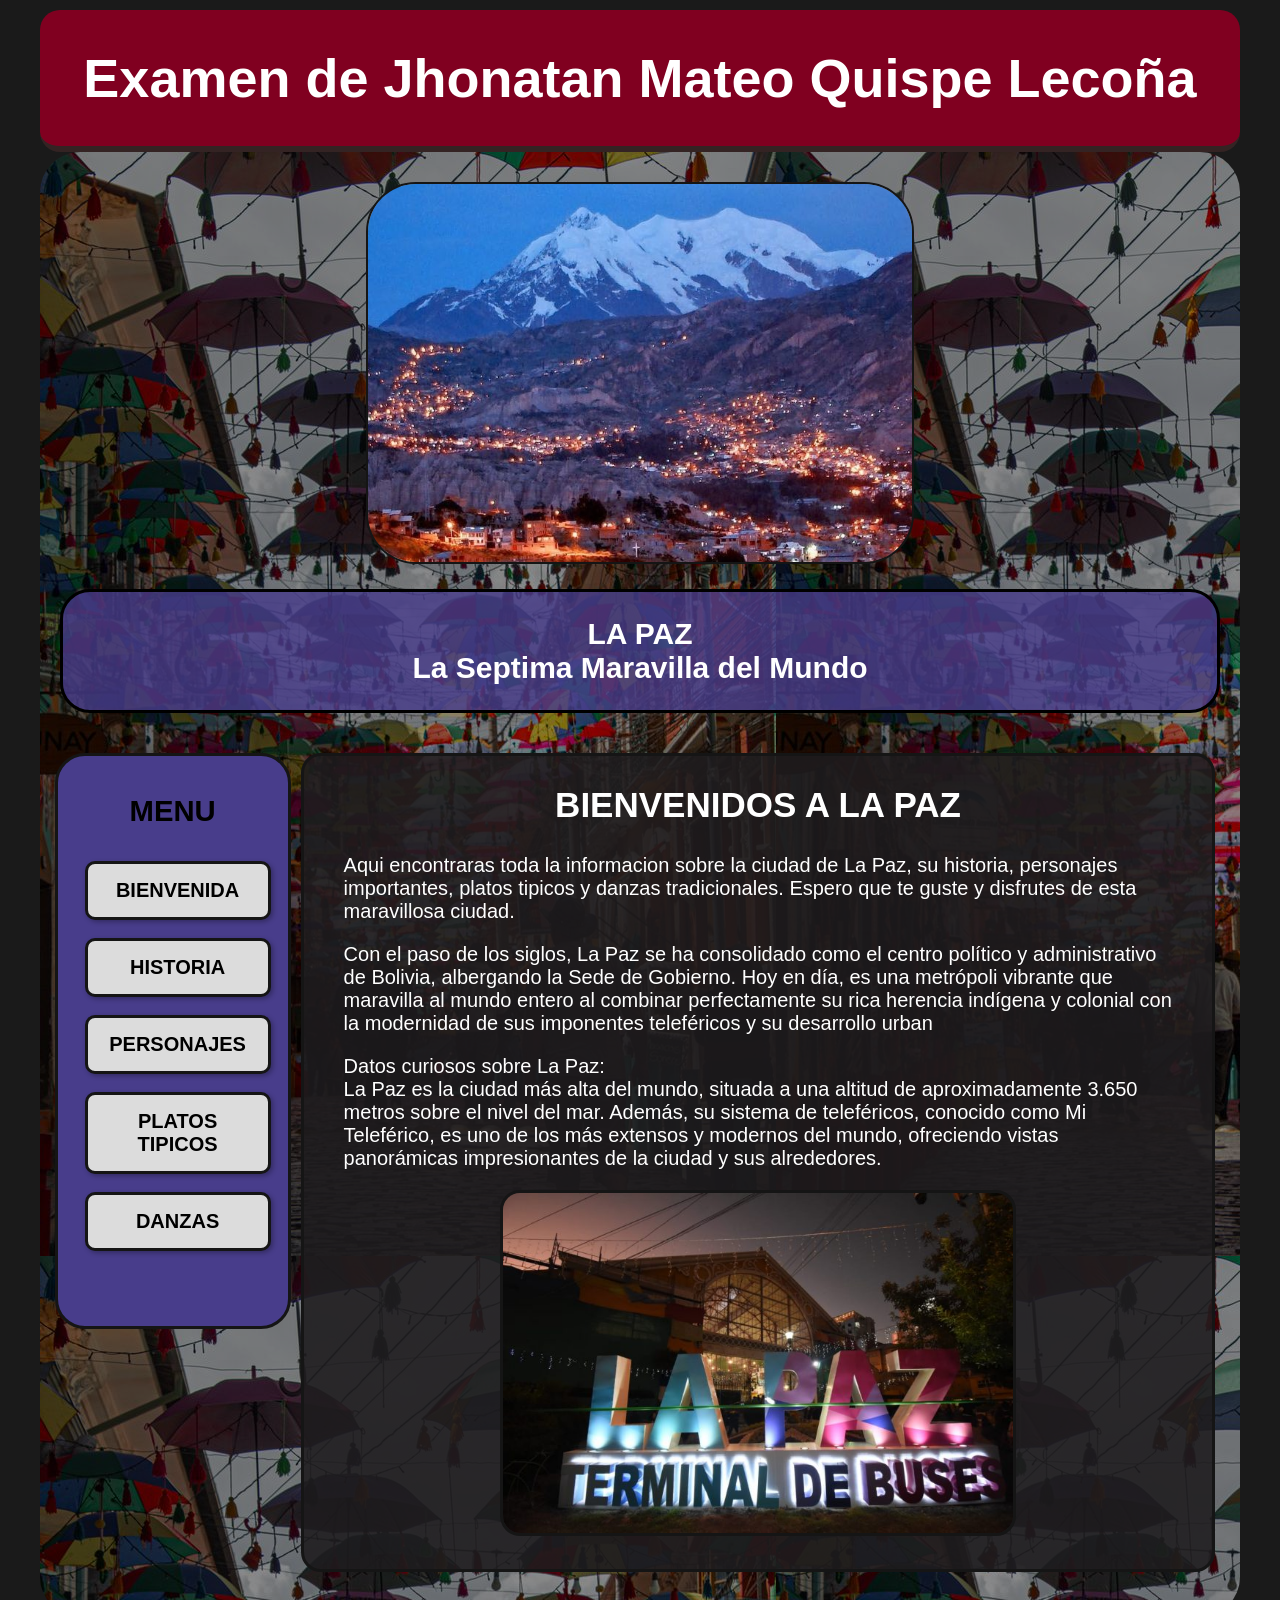
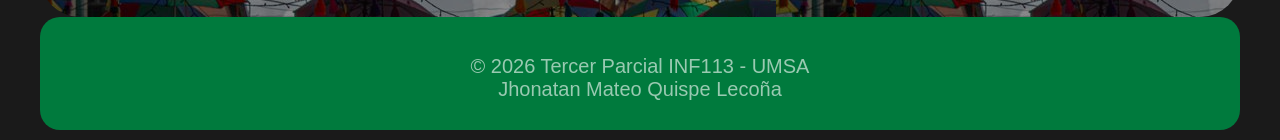
<file: index.html>
<!DOCTYPE html>
<html lang="en">
<head>
    <meta charset="UTF-8">
    <meta name="viewport" content="width=device-width, initial-scale=1.0">
    <title>Examen3</title>
    <link rel="stylesheet" href="css/estilos.css">
</head>
<body>
    <div class="padre">
        <header>
            <h1>
                Examen de Jhonatan Mateo Quispe Lecoña
            </h1>
        </header>
        <section class="cuadrodefondo">
            <div class="cuadroimginicio">
                <img src="img/2.jpeg" alt="">
            </div>
            <div class="tituloinicio">
                    <h1>LA PAZ<br>La Septima Maravilla del Mundo</h1>
            </div>
            <div class="separador">
                <span>
                    <nav> 
                        <h1>MENU</h1>
                        <table class="botonesdistancia">
                            <tr>
                                <td>
                                    <a href="#"class="cajaboton">BIENVENIDA</a>
                                </td>
                            </tr>
                            <tr>
                                <td>
                                    <a href="pag/pag1.html#historia"class="cajaboton">HISTORIA</a>
                                </td>
                            </tr>
                            <tr>
                                <td>
                                    <a href="pag/pag2.html#personajes"class="cajaboton">PERSONAJES</a>
                                </td>
                            </tr>
                            <tr>
                                <td>
                                    <a href="pag/pag3.html#platos"class="cajaboton">PLATOS TIPICOS</a>
                                </td>
                            </tr>
                            <tr>
                                <td>
                                    <a href="pag/pag4.html#danzas"class="cajaboton">DANZAS</a>
                                </td>
                            </tr>
                        </table>
                    </nav>
                </span>
                <span>
                    <div class="cuadrotexto">
                        <h1>BIENVENIDOS A LA PAZ</h1>
                        <p>
                            Aqui encontraras toda la informacion sobre la ciudad de La Paz, su historia, personajes importantes, platos tipicos y danzas tradicionales. Espero que te guste y disfrutes de esta maravillosa ciudad.
                        </p>
                        <p>
                            Con el paso de los siglos, La Paz se ha consolidado como el centro político y administrativo de Bolivia, albergando la Sede de Gobierno. Hoy en día, es una metrópoli vibrante que maravilla al mundo entero al combinar perfectamente su rica herencia indígena y colonial con la modernidad de sus imponentes teleféricos y su desarrollo urban
                        </p>
                            Datos curiosos sobre La Paz:<br>
                            La Paz es la ciudad más alta del mundo, situada a una altitud de aproximadamente 3.650 metros sobre el nivel del mar. Además, su sistema de teleféricos, conocido como Mi Teleférico, es uno de los más extensos y modernos del mundo, ofreciendo vistas panorámicas impresionantes de la ciudad y sus alrededores.
                        </p>
                        <div class="cuadroimgbienvenida">
                            <img src="img/lpl.jpeg" alt="">
                        </div>
                    </div>
                </span>
            </div>
        </section>
        <footer>
            <p>
                &copy; 2026 Tercer Parcial INF113 - UMSA
                <br>
                Jhonatan Mateo Quispe Lecoña
            </p>
        </footer>
    </div>
</body>
</html>
</file>
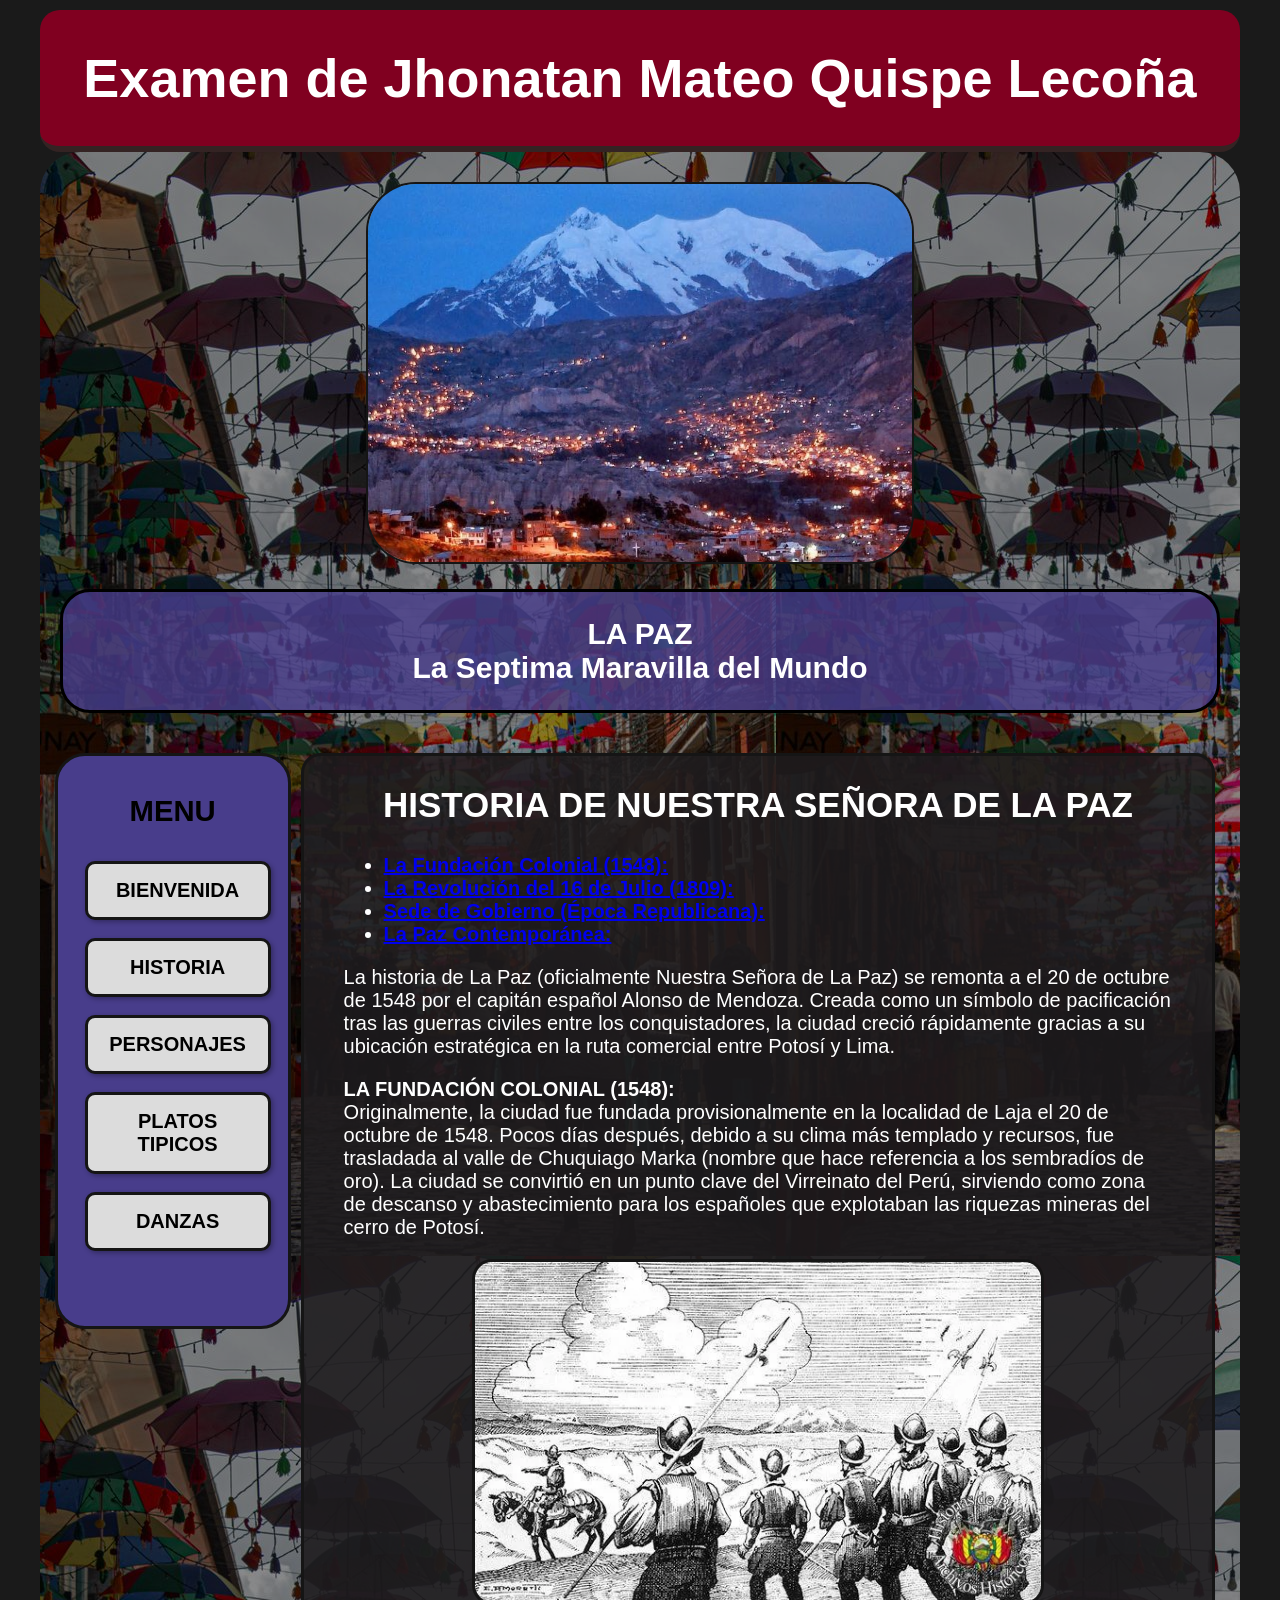
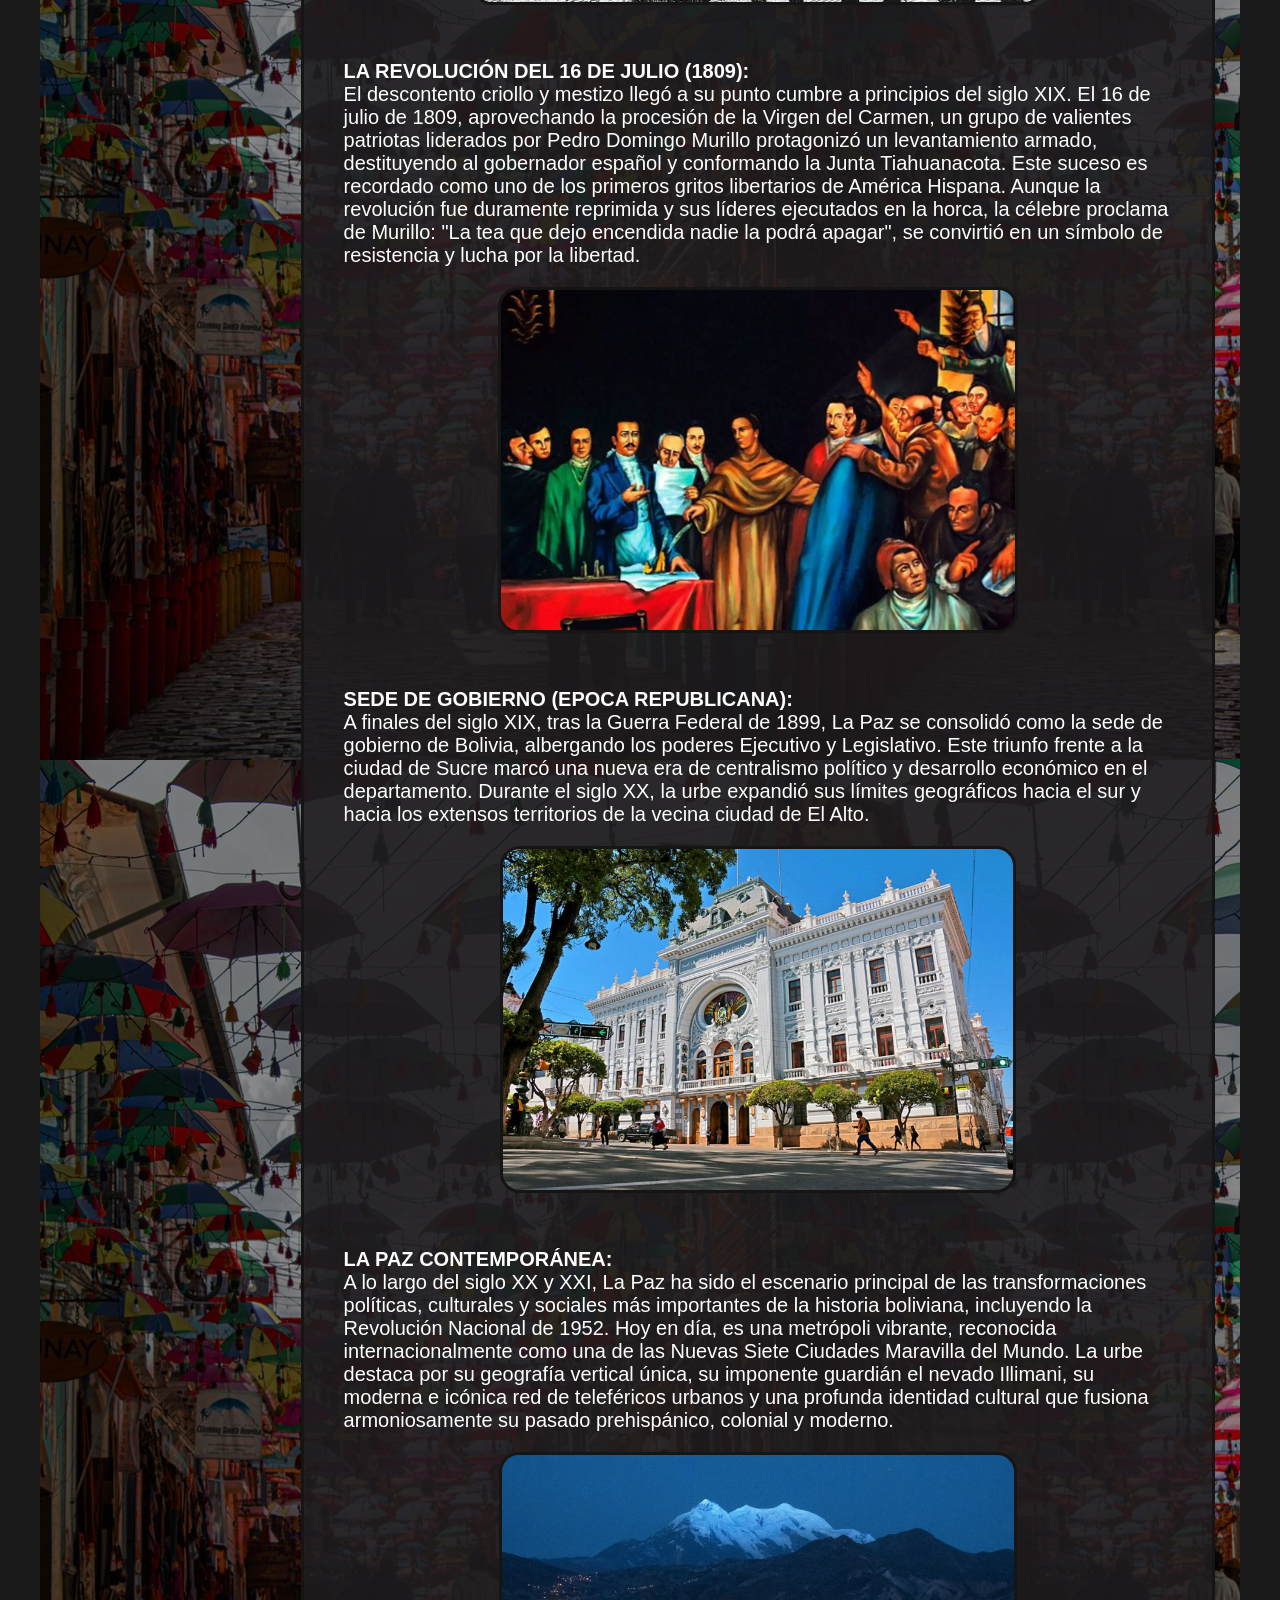
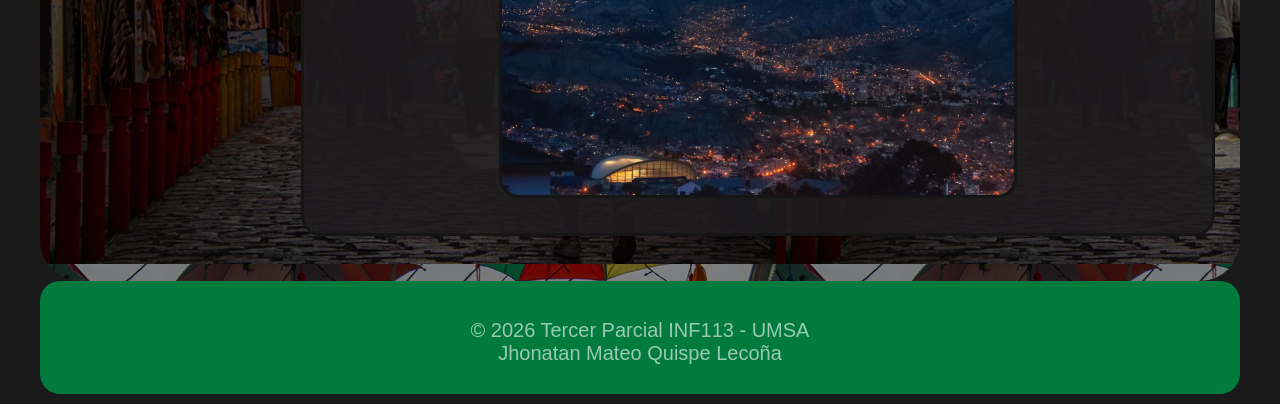
<file: pag/pag1.html>
<!DOCTYPE html>
<html lang="en">
<head>
    <meta charset="UTF-8">
    <meta name="viewport" content="width=device-width, initial-scale=1.0">
    <title>Examen3</title>
    <link rel="stylesheet" href="../css/estilos.css">
</head>
<body>
    <div class="padre">
        <header>
            <h1>
                Examen de Jhonatan Mateo Quispe Lecoña
            </h1>
        </header>
        <section class="cuadrodefondo">
            <div class="cuadroimginicio">
                <img src="../img/2.jpeg" alt="">
            </div>
            <div class="tituloinicio">
                    <h1>LA PAZ<br>La Septima Maravilla del Mundo</h1>
            </div>
            <div class="separador">
                <span>
                    <nav> 
                        <h1>MENU</h1>
                        <table class="botonesdistancia">
                            <tr>
                                <td>
                                    <a href="../index.html"class="cajaboton">BIENVENIDA</a>
                                </td>
                            </tr>
                            <tr>
                                <td>
                                    <a href="#historia"class="cajaboton">HISTORIA</a>
                                </td>
                            </tr>
                            <tr>
                                <td>
                                    <a href="pag2.html#personajes"class="cajaboton">PERSONAJES</a>
                                </td>
                            </tr>
                            <tr>
                                <td>
                                    <a href="pag3.html#platos"class="cajaboton">PLATOS TIPICOS</a>
                                </td>
                            </tr>
                            <tr>
                                <td>
                                    <a href="pag4.html#danzas  "class="cajaboton">DANZAS</a>
                                </td>
                            </tr>
                        </table>
                    </nav>
                </span>
                <span>
                    <div class="cuadrotexto">
                        <h1 id="historia">
                            HISTORIA DE NUESTRA SEÑORA DE LA PAZ
                        </h1>
                        <ul>
                            <li>
                                <a href="#1"><b>La Fundación Colonial (1548):</b></a>
                            </li>
                            <li>
                                <a href="#2"><b>La Revolución del 16 de Julio (1809):</b></a>
                            </li>
                            <li>
                                <a href="#3"><b>Sede de Gobierno (Época Republicana):</b></a>
                            </li>   
                            <li>
                                <a href="#4"><b>La Paz Contemporánea:</b></a>
                            </li>
                        </ul>
                        <p>
                            La historia de La Paz (oficialmente Nuestra Señora de La Paz) se remonta a el 20 de octubre de 1548 por el capitán español Alonso de Mendoza. Creada como un símbolo de pacificación tras las guerras civiles entre los conquistadores, la ciudad creció rápidamente gracias a su ubicación estratégica en la ruta comercial entre Potosí y Lima.
                        </p>
                        <p>
                            <b id="1">LA FUNDACIÓN COLONIAL (1548):</b>
                            <br>
                            Originalmente, la ciudad fue fundada provisionalmente en la localidad de Laja el 20 de octubre de 1548. Pocos días después, debido a su clima más templado y recursos, fue trasladada al valle de Chuquiago Marka (nombre que hace referencia a los sembradíos de oro). La ciudad se convirtió en un punto clave del Virreinato del Perú, sirviendo como zona de descanso y abastecimiento para los españoles que explotaban las riquezas mineras del cerro de Potosí.
                        </p>
                        <div class="cuadroimghistoria">
                            <img src="../img/fundacion.jpg" alt="Historia de La Paz">
                        </div>
                        <p>
                            <b id="2">LA REVOLUCIÓN DEL 16 DE JULIO (1809):</b>
                            <br>
                            El descontento criollo y mestizo llegó a su punto cumbre a principios del siglo XIX. El 16 de julio de 1809, aprovechando la procesión de la Virgen del Carmen, un grupo de valientes patriotas liderados por Pedro Domingo Murillo protagonizó un levantamiento armado, destituyendo al gobernador español y conformando la Junta Tiahuanacota. Este suceso es recordado como uno de los primeros gritos libertarios de América Hispana. Aunque la revolución fue duramente reprimida y sus líderes ejecutados en la horca, la célebre proclama de Murillo: "La tea que dejo encendida nadie la podrá apagar", se convirtió en un símbolo de resistencia y lucha por la libertad.
                        </p>
                        <div class="cuadroimghistoria">
                            <img src="../img/revolucion.jpg" alt="Historia de La Paz">
                        </div>
                        <p>
                            <b id="3">SEDE DE GOBIERNO (EPOCA REPUBLICANA):</b>
                            <br>
                            A finales del siglo XIX, tras la Guerra Federal de 1899, La Paz se consolidó como la sede de gobierno de Bolivia, albergando los poderes Ejecutivo y Legislativo. Este triunfo frente a la ciudad de Sucre marcó una nueva era de centralismo político y desarrollo económico en el departamento. Durante el siglo XX, la urbe expandió sus límites geográficos hacia el sur y hacia los extensos territorios de la vecina ciudad de El Alto.
                        </p>
                        <div class="cuadroimghistoria">
                            <img src="../img/sede.jpg" alt="Historia de La Paz">
                        </div>
                        <p>
                            <b id="4">LA PAZ CONTEMPORÁNEA:</b>
                            <br>
                            A lo largo del siglo XX y XXI, La Paz ha sido el escenario principal de las transformaciones políticas, culturales y sociales más importantes de la historia boliviana, incluyendo la Revolución Nacional de 1952. Hoy en día, es una metrópoli vibrante, reconocida internacionalmente como una de las Nuevas Siete Ciudades Maravilla del Mundo. La urbe destaca por su geografía vertical única, su imponente guardián el nevado Illimani, su moderna e icónica red de teleféricos urbanos y una profunda identidad cultural que fusiona armoniosamente su pasado prehispánico, colonial y moderno.
                        </p>
                        <div class="cuadroimghistoria">
                            <img src="../img/lapaz.jpg" alt="Historia de La Paz">
                        </div>
                    </div>
                </span>
            </div>
        </section>
        <footer>
            <p>
                &copy; 2026 Tercer Parcial INF113 - UMSA
                <br>
                Jhonatan Mateo Quispe Lecoña
            </p>
        </footer>
    </div>
</body>
</html>
</file>
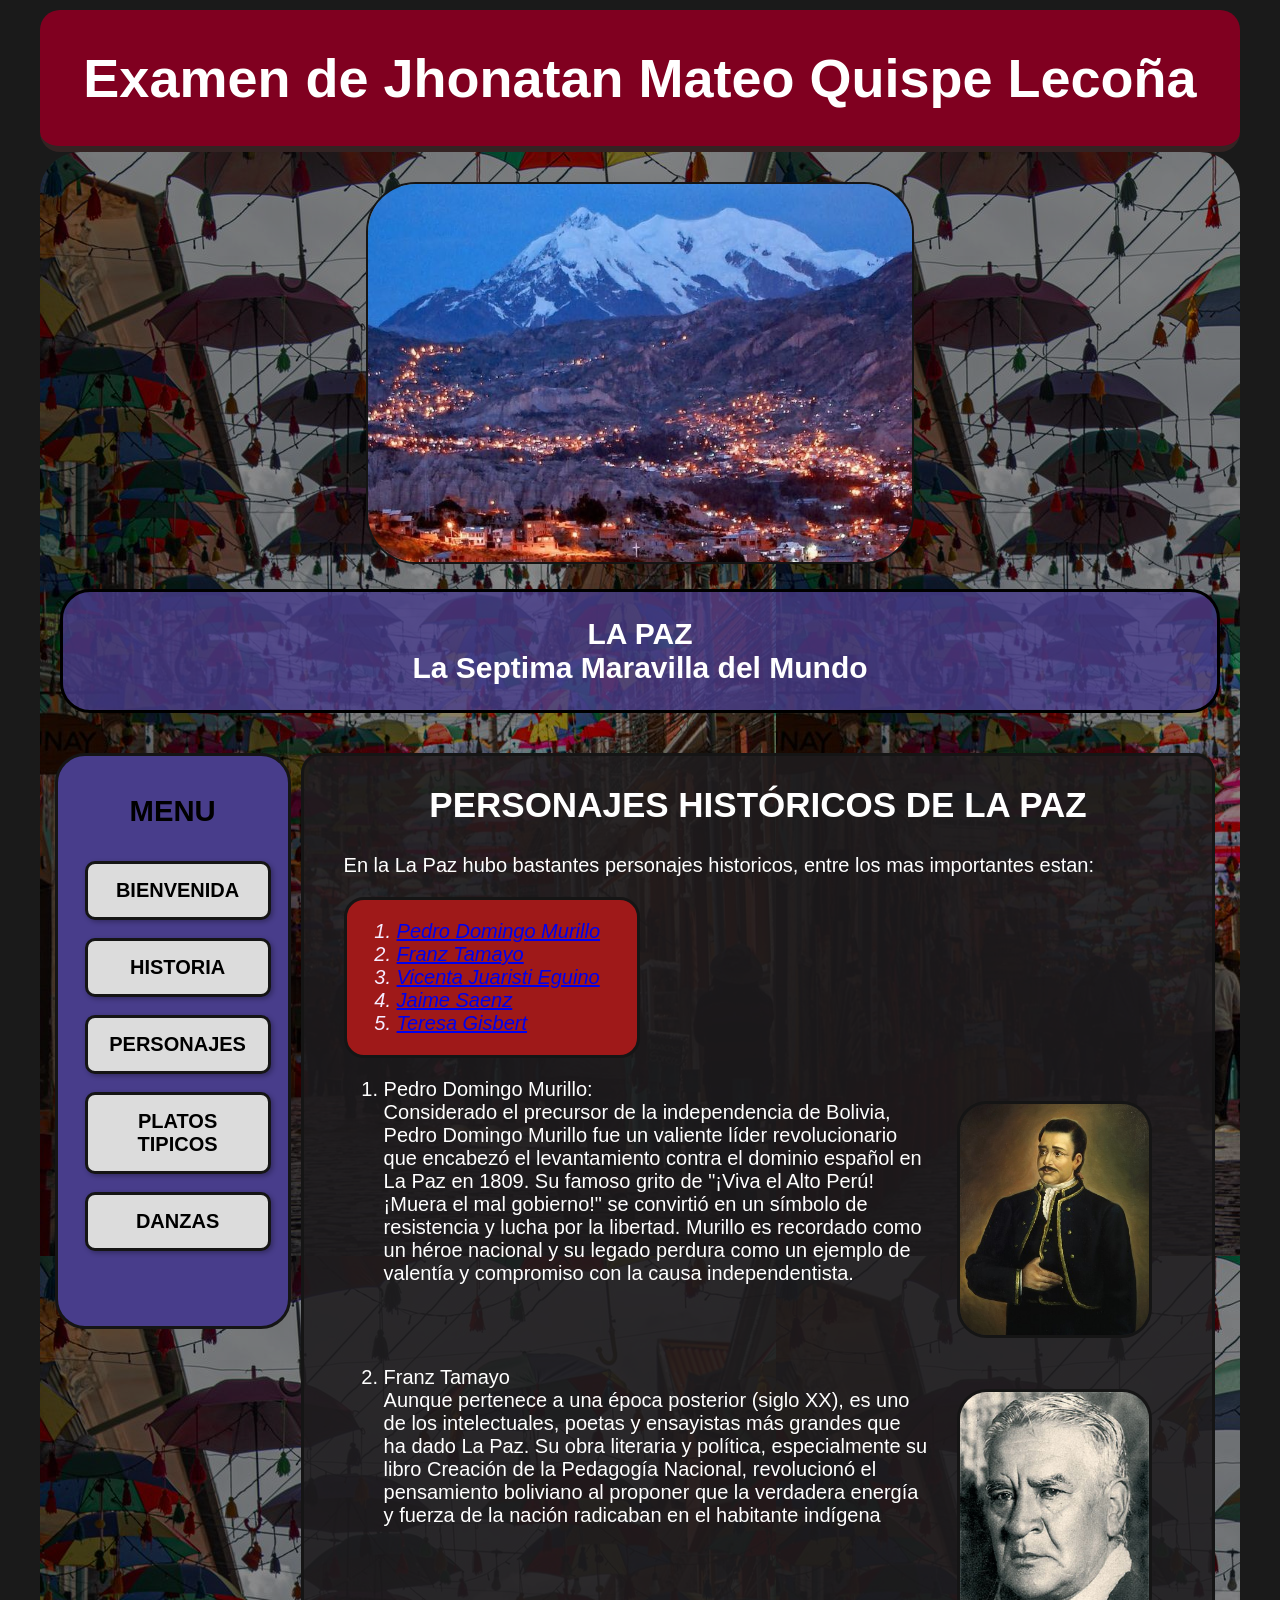
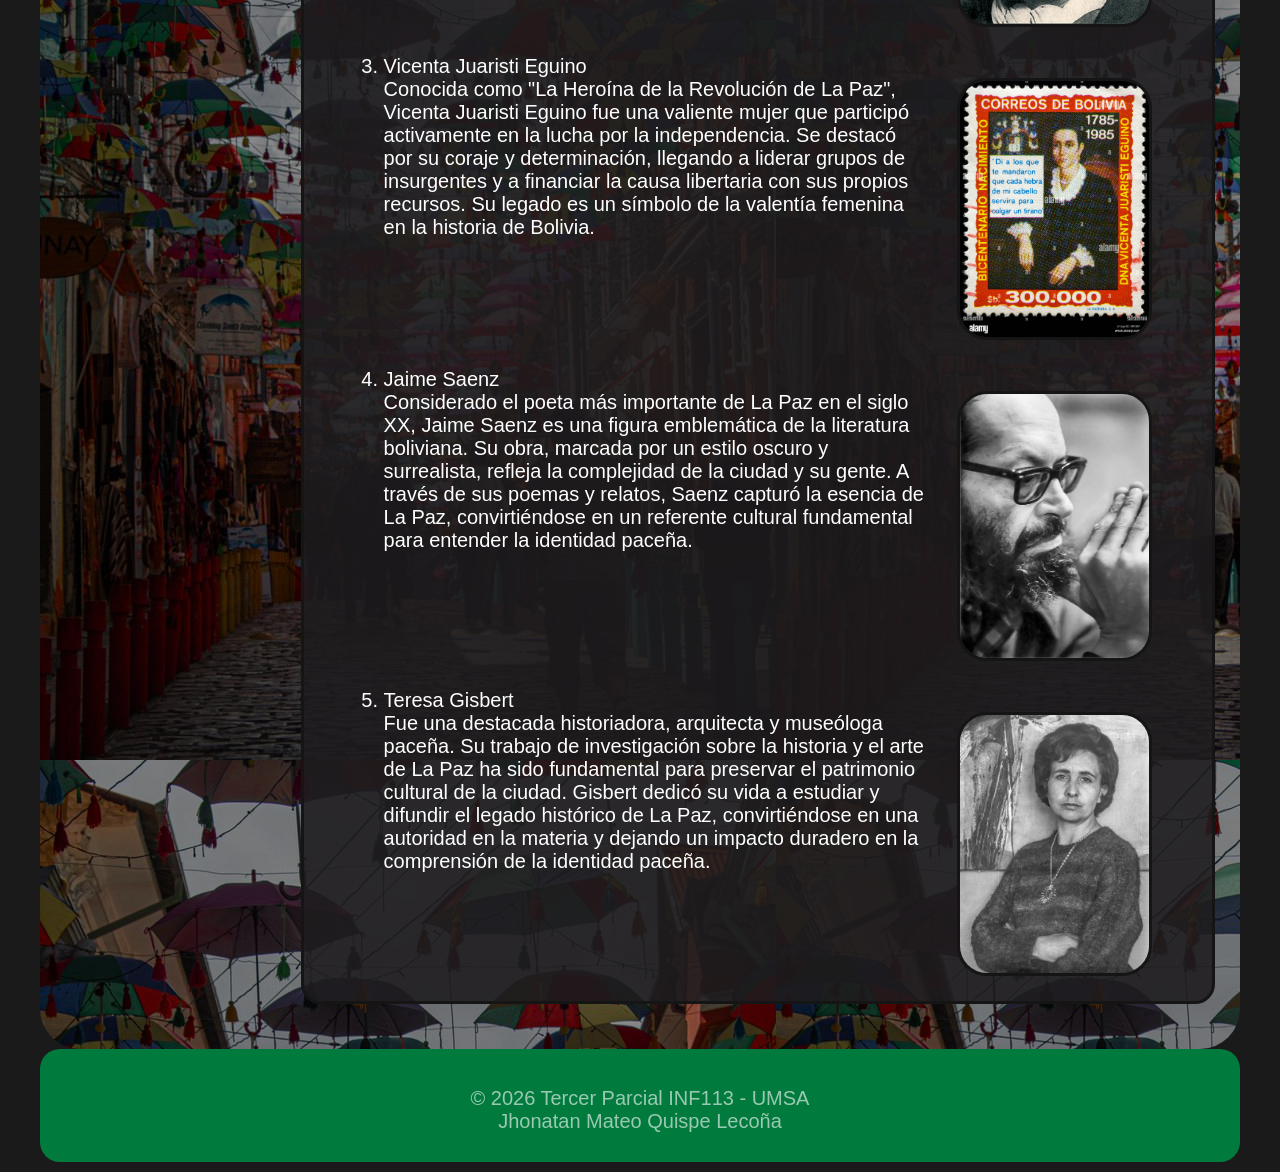
<file: pag/pag2.html>
<!DOCTYPE html>
<html lang="en">
<head>
    <meta charset="UTF-8">
    <meta name="viewport" content="width=device-width, initial-scale=1.0">
    <title>Examen3</title>
    <link rel="stylesheet" href="../css/estilos.css">
</head>
<body>
    <div class="padre">
        <header>
            <h1>
                Examen de Jhonatan Mateo Quispe Lecoña
            </h1>
        </header>
        <section class="cuadrodefondo">
            <div class="cuadroimginicio">
                <img src="../img/2.jpeg" alt="">
            </div>
            <div class="tituloinicio">
                    <h1>LA PAZ<br>La Septima Maravilla del Mundo</h1>
            </div>
            <div class="separador">
                <span>
                    <nav> 
                        <h1>MENU</h1>
                        <table class="botonesdistancia">
                            <tr>
                                <td>
                                    <a href="../index.html"class="cajaboton">BIENVENIDA</a>
                                </td>
                            </tr>
                            <tr>
                                <td>
                                    <a href="pag1.html#historia"class="cajaboton">HISTORIA</a>
                                </td>
                            </tr>
                            <tr>
                                <td>
                                    <a href="#personajes"class="cajaboton">PERSONAJES</a>
                                </td>
                            </tr>
                            <tr>
                                <td>
                                    <a href="pag3.html#platos"class="cajaboton">PLATOS TIPICOS</a>
                                </td>
                            </tr>
                            <tr>
                                <td>
                                    <a href="pag4.html#danzas"class="cajaboton">DANZAS</a>
                                </td>
                            </tr>
                        </table>
                    </nav>
                </span>
                <span>
                    <div class="cuadrotexto">
                        <h1 id="personajes">PERSONAJES HISTÓRICOS DE LA PAZ</h1>
                        <p>
                            En la La Paz hubo bastantes personajes historicos, entre los mas importantes estan:
                        </p>
                        <div class="cuadrolista">
                            <ol>
                                <li><a href="#murillo">Pedro Domingo Murillo</a></li>
                                <li><a href="#tamayo">Franz Tamayo</a></li>
                                <li><a href="#vicenta">Vicenta Juaristi Eguino</a></li>
                                <li><a href="#jaime">Jaime Saenz</a></li>
                                <li><a href="#teresa">Teresa Gisbert</a></li>
                            </ol>
                        </div>
                        <ol>
                            <li id="murillo">Pedro Domingo Murillo:</li>
                                <div class="separador">
                                    <span>
                                        Considerado el precursor de la independencia de Bolivia, Pedro Domingo Murillo fue un valiente líder revolucionario que encabezó el levantamiento contra el dominio español en La Paz en 1809. Su famoso grito de "¡Viva el Alto Perú! ¡Muera el mal gobierno!" se convirtió en un símbolo de resistencia y lucha por la libertad. Murillo es recordado como un héroe nacional y su legado perdura como un ejemplo de valentía y compromiso con la causa independentista.
                                        </span>
                                    <span class="cuadroimgpersonajes">
                                        <img src="../img/murillo.jpg" alt="Pedro Domingo Murillo">
                                    </span>
                                </div>
                                <br>
                            <li id="tamayo">Franz Tamayo</li>
                                <div class="separador">
                                    <span>
                                        Aunque pertenece a una época posterior (siglo XX), es uno de los intelectuales, poetas y ensayistas más grandes que ha dado La Paz. Su obra literaria y política, especialmente su libro Creación de la Pedagogía Nacional, revolucionó el pensamiento boliviano al proponer que la verdadera energía y fuerza de la nación radicaban en el habitante indígena
                                    </span>
                                    <span class="cuadroimgpersonajes">
                                        <img src="../img/franz.jpg" alt="Franz Tamayo">
                                    </span>
                                </div>
                                <br>
                            <li id="vicenta">Vicenta Juaristi Eguino</li>
                                <div class="separador">
                                    <span>
                                        Conocida como "La Heroína de la Revolución de La Paz", Vicenta Juaristi Eguino fue una valiente mujer que participó activamente en la lucha por la independencia. Se destacó por su coraje y determinación, llegando a liderar grupos de insurgentes y a financiar la causa libertaria con sus propios recursos. Su legado es un símbolo de la valentía femenina en la historia de Bolivia.
                                    </span>
                                    <sapn class="cuadroimgpersonajes">
                                        <img src="../img/vicenta.jpg" alt="Vicenta Juaristi Eguino">
                                    </sapn>
                                </div>
                                <br>
                            <li id="jaime">Jaime Saenz</li>
                                <div class="separador">
                                    <span>
                                        Considerado el poeta más importante de La Paz en el siglo XX, Jaime Saenz es una figura emblemática de la literatura boliviana. Su obra, marcada por un estilo oscuro y surrealista, refleja la complejidad de la ciudad y su gente. A través de sus poemas y relatos, Saenz capturó la esencia de La Paz, convirtiéndose en un referente cultural fundamental para entender la identidad paceña.
                                    </span>
                                    <span class="cuadroimgpersonajes">
                                        <img src="../img/jaime.jpg" alt="Jaime Saenz">
                                    </span>
                                </div>
                                <br>
                            <li id="teresa">Teresa Gisbert</li>
                                <div class="separador">
                                    <span>
                                        Fue una destacada historiadora, arquitecta y museóloga paceña. Su trabajo de investigación sobre la historia y el arte de La Paz ha sido fundamental para preservar el patrimonio cultural de la ciudad. Gisbert dedicó su vida a estudiar y difundir el legado histórico de La Paz, convirtiéndose en una autoridad en la materia y dejando un impacto duradero en la comprensión de la identidad paceña.
                                    </span>
                                    <span class="cuadroimgpersonajes">
                                        <img src="../img/teresa.jpg" alt="Teresa Gisbert">
                                    </span>
                                </div>
                        </ol>
                    </div>    
                </span>
            </div>
        </section>
        <footer>
            <p>
                &copy; 2026 Tercer Parcial INF113 - UMSA
                <br>
                Jhonatan Mateo Quispe Lecoña
            </p>
        </footer>
    </div>
</body>
</html>
</file>
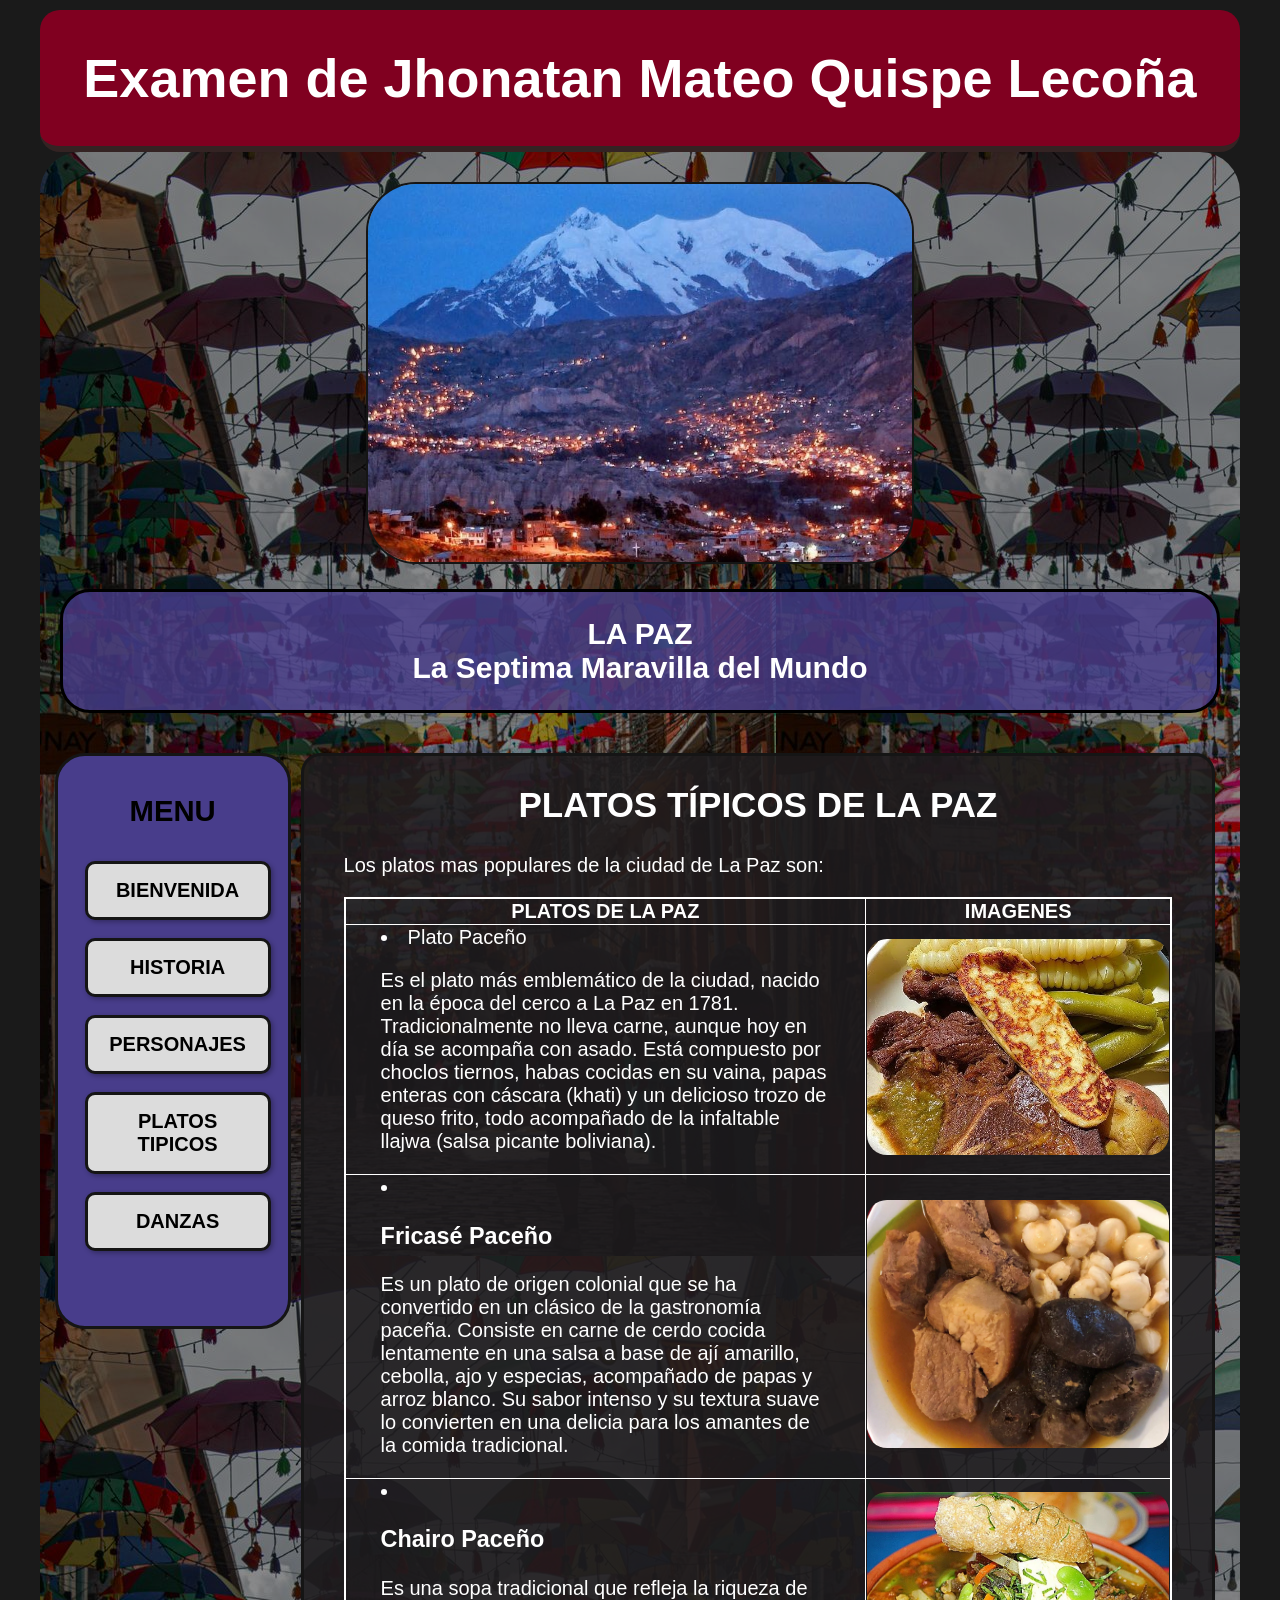
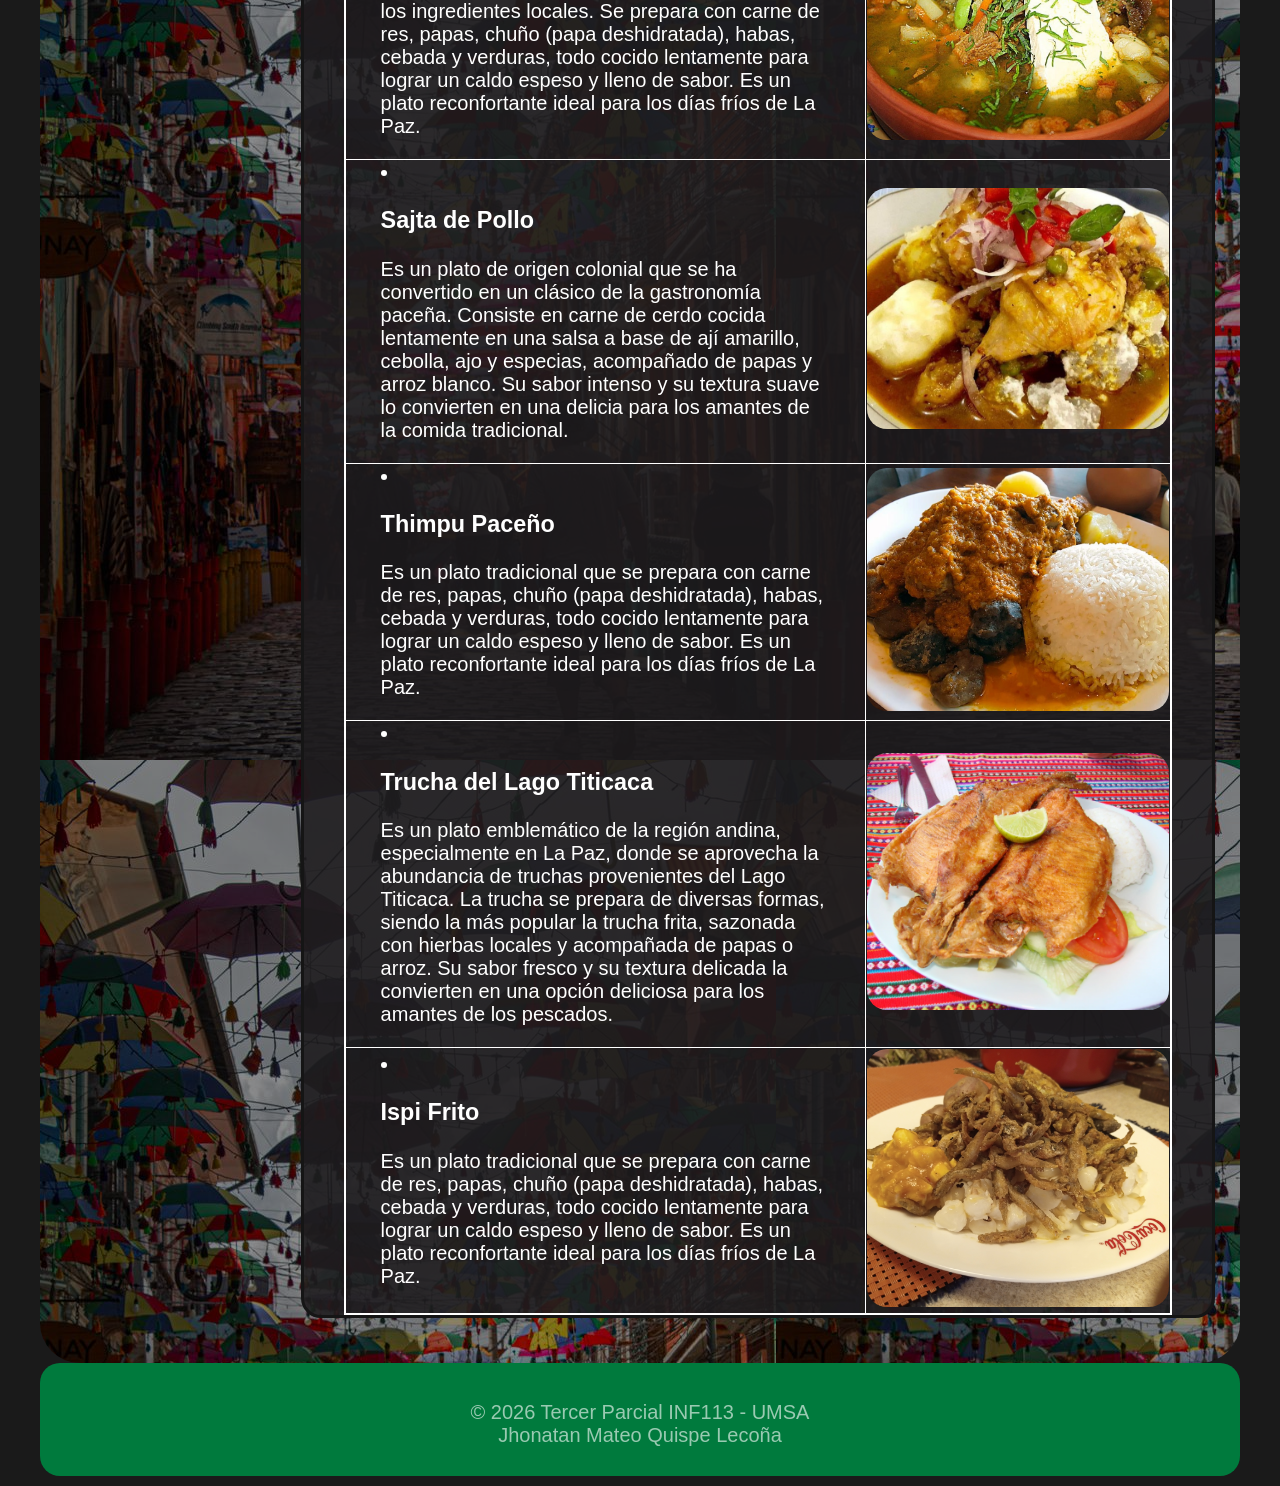
<file: pag/pag3.html>
<!DOCTYPE html>
<html lang="en">
<head>
    <meta charset="UTF-8">
    <meta name="viewport" content="width=device-width, initial-scale=1.0">
    <title>Examen3</title>
    <link rel="stylesheet" href="../css/estilos.css">
</head>
<body>
    <div class="padre">
        <header>
            <h1>
                Examen de Jhonatan Mateo Quispe Lecoña
            </h1>
        </header>
        <section class="cuadrodefondo">
            <div class="cuadroimginicio">
                <img src="../img/2.jpeg" alt="">
            </div>
            <div class="tituloinicio">
                    <h1>LA PAZ<br>La Septima Maravilla del Mundo</h1>
            </div>
            <div class="separador">
                <span>
                    <nav> 
                        <h1>MENU</h1>
                        <table class="botonesdistancia">
                            <tr>
                                <td>
                                    <a href="../index.html"class="cajaboton">BIENVENIDA</a>
                                </td>
                            </tr>
                            <tr>
                                <td>
                                    <a href="pag1.html#historia"class="cajaboton">HISTORIA</a>
                                </td>
                            </tr>
                            <tr>
                                <td>
                                    <a href="pag2.html#personajes"class="cajaboton">PERSONAJES</a>
                                </td>
                            </tr>
                            <tr>
                                <td>
                                    <a href="#platos"class="cajaboton">PLATOS TIPICOS</a>
                                </td>
                            </tr>
                            <tr>
                                <td>
                                    <a href="pag4.html#danzas"class="cajaboton">DANZAS</a>
                                </td>
                            </tr>
                        </table>
                    </nav>
                </span>
                <span>
                    <div class="cuadrotexto">
                        <h1 id="platos">PLATOS TÍPICOS DE LA PAZ</h1>
                        <p>
                            Los platos mas populares de la ciudad de La Paz son:
                        </p>
                        <table border class="disenotabla">
                            <tr>
                                <th>PLATOS DE LA PAZ</th>
                                <th>IMAGENES</th>
                            </tr>
                            <ol>
                                <tr>
                                    <td class="textotabla">
                                        <li><h3">Plato Paceño</h3></li>
                                        <p>
                                            Es el plato más emblemático de la ciudad, nacido en la época del cerco a La Paz en 1781. Tradicionalmente no lleva carne, aunque hoy en día se acompaña con asado. Está compuesto por choclos tiernos, habas cocidas en su vaina, papas enteras con cáscara (khati) y un delicioso trozo de queso frito, todo acompañado de la infaltable llajwa (salsa picante boliviana).
                                        </p>
                                    </td>
                                    <td class="img_tplatos">
                                        <img src="../img/plato.jpg" alt="Plato Paceño">
                                    </td>
                                </tr>
                                <tr>
                                    <td class="textotabla">
                                        <li><h3>Fricasé Paceño</h3></li>
                                        <p>
                                            Es un plato de origen colonial que se ha convertido en un clásico de la gastronomía paceña. Consiste en carne de cerdo cocida lentamente en una salsa a base de ají amarillo, cebolla, ajo y especias, acompañado de papas y arroz blanco. Su sabor intenso y su textura suave lo convierten en una delicia para los amantes de la comida tradicional.
                                        </p>
                                    </td>
                                    <td class="img_tplatos">
                                        <img src="../img/fricase.png" alt="Fricasé Paceño">
                                    </td>
                                </tr>
                                <tr>
                                    <td class="textotabla">
                                        <li><h3>Chairo Paceño</h3></li>
                                        <p>
                                             Es una sopa tradicional que refleja la riqueza de los ingredientes locales. Se prepara con carne de res, papas, chuño (papa deshidratada), habas, cebada y verduras, todo cocido lentamente para lograr un caldo espeso y lleno de sabor. Es un plato reconfortante ideal para los días fríos de La Paz.
                                        </p>
                                    </td>
                                    <td class="img_tplatos">
                                        <img src="../img/chairo.jpg" alt="Chairo Paceño">   
                                    </td>
                                </tr>
                                <tr>
                                    <td class="textotabla">
                                        <li><h3>Sajta de Pollo</h3></li>
                                        <p>
                                             Es un plato de origen colonial que se ha convertido en un clásico de la gastronomía paceña. Consiste en carne de cerdo cocida lentamente en una salsa a base de ají amarillo, cebolla, ajo y especias, acompañado de papas y arroz blanco. Su sabor intenso y su textura suave lo convierten en una delicia para los amantes de la comida tradicional.
                                        </p>
                                    </td>
                                    <td class="img_tplatos">
                                        <img src="../img/sajta.jpg" alt="Sajta de Pollo">
                                    </td>
                                </tr>
                                <tr>
                                    <td class="textotabla">
                                        <li><h3>Thimpu Paceño</h3></li>
                                        <p>
                                            Es un plato tradicional que se prepara con carne de res, papas, chuño (papa deshidratada), habas, cebada y verduras, todo cocido lentamente para lograr un caldo espeso y lleno de sabor. Es un plato reconfortante ideal para los días fríos de La Paz.
                                        </p>
                                    </td>
                                    <td class="img_tplatos">
                                        <img src="../img/cordero.jpg" alt="Thimpu Paceño">
                                    </td>
                                </tr>
                                <tr>
                                    <td class="textotabla">
                                        <li><h3>Trucha del Lago Titicaca</h3></li>
                                        <p>
                                            Es un plato emblemático de la región andina, especialmente en La Paz, donde se aprovecha la abundancia de truchas provenientes del Lago Titicaca. La trucha se prepara de diversas formas, siendo la más popular la trucha frita, sazonada con hierbas locales y acompañada de papas o arroz. Su sabor fresco y su textura delicada la convierten en una opción deliciosa para los amantes de los pescados.
                                        </p>
                                    </td>
                                    <td class="img_tplatos">
                                        <img src="../img/trucha.jpg" alt="Trucha del Lago Titicaca">
                                    </td>
                                </tr>
                                <tr>
                                    <td class="textotabla">
                                        <li><h3>Ispi Frito</h3></li>
                                        <p>
                                            Es un plato tradicional que se prepara con carne de res, papas, chuño (papa deshidratada), habas, cebada y verduras, todo cocido lentamente para lograr un caldo espeso y lleno de sabor. Es un plato reconfortante ideal para los días fríos de La Paz.
                                        </p>
                                    </td>
                                    <td class="img_tplatos">
                                        <img src="../img/ispi.jpg" alt="Ispi Frito">
                                    </td>
                                </tr>
                            </ol>
                        </table>
                    </div>
                </span>
            </div>
        </section>
        <footer>
            <p>
                &copy; 2026 Tercer Parcial INF113 - UMSA
                <br>
                Jhonatan Mateo Quispe Lecoña
            </p>
        </footer>
    </div>
</body>
</html>
</file>
<file: css/estilos.css>
body{
    background-color: rgb(26, 26, 26);
    color: white;
    font-family: 'Arial', sans-serif;
    font-size: 20px;
}

html {
    scroll-behavior: smooth; /* Hace que el deslizamiento sea suave y elegante */
}

header {

    background-color: #800020;
    padding: 1px;
    text-align: center;
    font-size: 27px;
    border-bottom: 6px solid #342323;
    font-weight: bold;
    border-radius: 20px;

}

.padre{
    width: 95%;
    margin: 10px auto;
}

.cuadrodefondo{
    background-image: linear-gradient(rgba(0, 0, 0, 0.45), rgba(0, 0, 0, 0.45)),
    url(../img/3.jpeg);
    padding-top: 10px;
    padding-bottom: 30px;
    border-radius: 40px;

}

.separador{
    display: flex;
}

nav{
    background-color: rgb(72, 61, 139);
    color: black;
    font-size: 25px;
    padding: 10px;
    border-radius: 30px;
    text-align: center;
    width: 210px;
    height: 550px;
    margin-left: 15px;
    border: 3px solid rgb(21, 21, 21);

}

.cajaboton{
    display: block;
    width: 140px;
    min-width: 38px;
    padding: 15px 20px;
    border-radius: 10px;
    background-color: rgb(220, 220, 220);
    text-align: center;
    color:rgb(0, 0, 0);
    text-decoration: none;
    font-size: 20px;
    font-weight: bold;
    border: 3px solid rgb(21, 21, 21);
    box-shadow: 2px 2px 5px rgba(0, 0, 0, 0.3);
}
.botonesdistancia td{
    padding-left: 15px;
    padding-right: 15px;
    padding-bottom: 15px;
    
}

.cuadroimginicio{
    text-align: center;
}
.cuadroimginicio img{
    width: auto;
    height: 10cm;
    margin-top: 20px;
    border-radius: 50px;
    border: 2px solid rgb(21, 21, 21);

}

.tituloinicio{
    
    background-color: rgb(72, 61, 139, 0.8);
    border: 3px solid rgb(0, 0, 0);
    border-radius: 30px;
    margin-top: 20px;
    margin-left: 20px;
    margin-right: 20px;
    margin-bottom: 40px;
    width: auto;
    text-align: center;
}

.cuadrotexto{

    background-color: rgba(30, 28, 30, 0.874);
    padding-left: 40px;
    padding-right: 40px;
    padding-top: 25;
    padding-bottom: 25;
    border: 3px solid rgb(21, 21, 21);
    border-radius: 20px;
    margin-bottom: 15px;
    margin-left: 10px;
    margin-right: 25px;
}
.cuadrotexto h1{
    text-align: center;
    font-size: 35px;
}

.cuadroimgbienvenida{
    text-align: center;
}
.cuadroimgbienvenida img{
    border: 3px solid rgb(21, 21, 21);
    width: auto;
    height: 9cm;
    border-radius: 20px;
    margin-bottom: 28px;
}

.cuadroimghistoria{
    text-align: center;
}
.cuadroimghistoria img{
    width: auto;
    height: 9cm;
    border-radius: 20px;
    border: 3px solid rgb(21, 21, 21);
    margin-bottom: 30px;
}

.cuadrolista{
    background-color: rgb(159, 25, 25);
    color: #f5ecff;
    font-style: italic;
    border-radius: 20px;
    border: 3px solid rgb(21, 21, 21);
    text-align: left;
    width: 280px;
    height: auto;
    padding-left: 10px;

}
.cuadroimgpersonajes img{
    width: 5cm;
    height: auto;
    border-radius: 30px;
    border: 3px solid rgb(21, 21, 21);
    margin-left: 30px;
    margin-right: 20px;
}

.disenotabla{
    border-collapse: collapse;
    border: 2px solid white;
}

.textotabla{
    padding-left: 35px;
    padding-right: 35px;
}


.img_tplatos img{
    width: 8cm;
    height: auto;
    border-radius: 20px;
}

footer{
    background-color: #007A3D;
    height: 95px;
    text-align: center;
    padding-top: 18px;
    color: rgba(255, 255, 255, 0.601);
    border-radius: 20px;

}
/* ====================================================
   ESTILOS ESPECÍFICOS PARA EL VISOR DINÁMICO DE DANZAS
   ==================================================== */

.control-selector {
    width: 100%;
    max-width: 320px;
    padding: 12px;
    font-size: 18px;
    border-radius: 30px;
    background-color: white;
    color: black;
    font-weight: bold;
    margin-bottom: 25px;
}

/* Clases de control de visibilidad mediante JavaScript */
.visor-oculto {
    display: none; /* Oculta por completo el contenedor de la pantalla */

}

.visor-visible {
    display: block; /* Muestra el contenedor en bloque */
    text-align: center;
    background-color: rgb(72, 61, 139); /* oscuro semitransparente interno */
    padding: 20px;
    border-radius: 30px;
    border: 3px solid rgb(21, 21, 21);
    margin-bottom: 40px;


}

.img-visor {
    width: 100%;
    max-width: 500px;
    height: auto;
    border-radius: 15px;
    border: 3px solid rgb(21, 21, 21);
    margin-top: 10px;
}

.texto-visor {
    font-size: 19px;
    line-height: 1.5;
    margin-top: 15px;
    text-align: justify;
}

/* Estilo para el nuevo campo de nombre */
.control-entrada {
    width: 100%;
    max-width: 320px;
    padding: 12px;
    font-size: 18px;
    font-family: 'Arial', sans-serif;
    border: 3px solid rgb(21, 21, 21);
    border-radius: 12px;
    background-color: rgb(240, 240, 240);
    color: black;
    margin-bottom: 15px; /* Espacio entre el campo de texto y el selector */
}
/* Espaciado interno para separar el botón del selector */
.control-selector {
    margin-bottom: 15px; /* Reducimos ligeramente el margen inferior */
    border: 3px solid rgb(21, 21, 21);
    
}

.cajabotonacep{
    display: block;
    width: 140px;
    min-width: 38px;
    padding: 15px 20px;
    margin-bottom: 30px;
    border-radius: 10px;
    background-color: rgb(220, 220, 220);
    text-align: center;
    color:rgb(0, 0, 0);
    text-decoration: none;
    font-size: 20px;
    font-weight: bold;
    border: 3px solid rgb(21, 21, 21);
    box-shadow: 2px 2px 5px rgba(0, 0, 0, 0.3);
}

/* Clase para resaltar el nombre del usuario en color rojo */
.nombre-resaltado {
    color: #ff4d4d; /* Un rojo vivo de alta visibilidad para pantallas oscuras */
    font-weight: bold; /* Le da un grosor extra para que resalte más */
}
</file>
